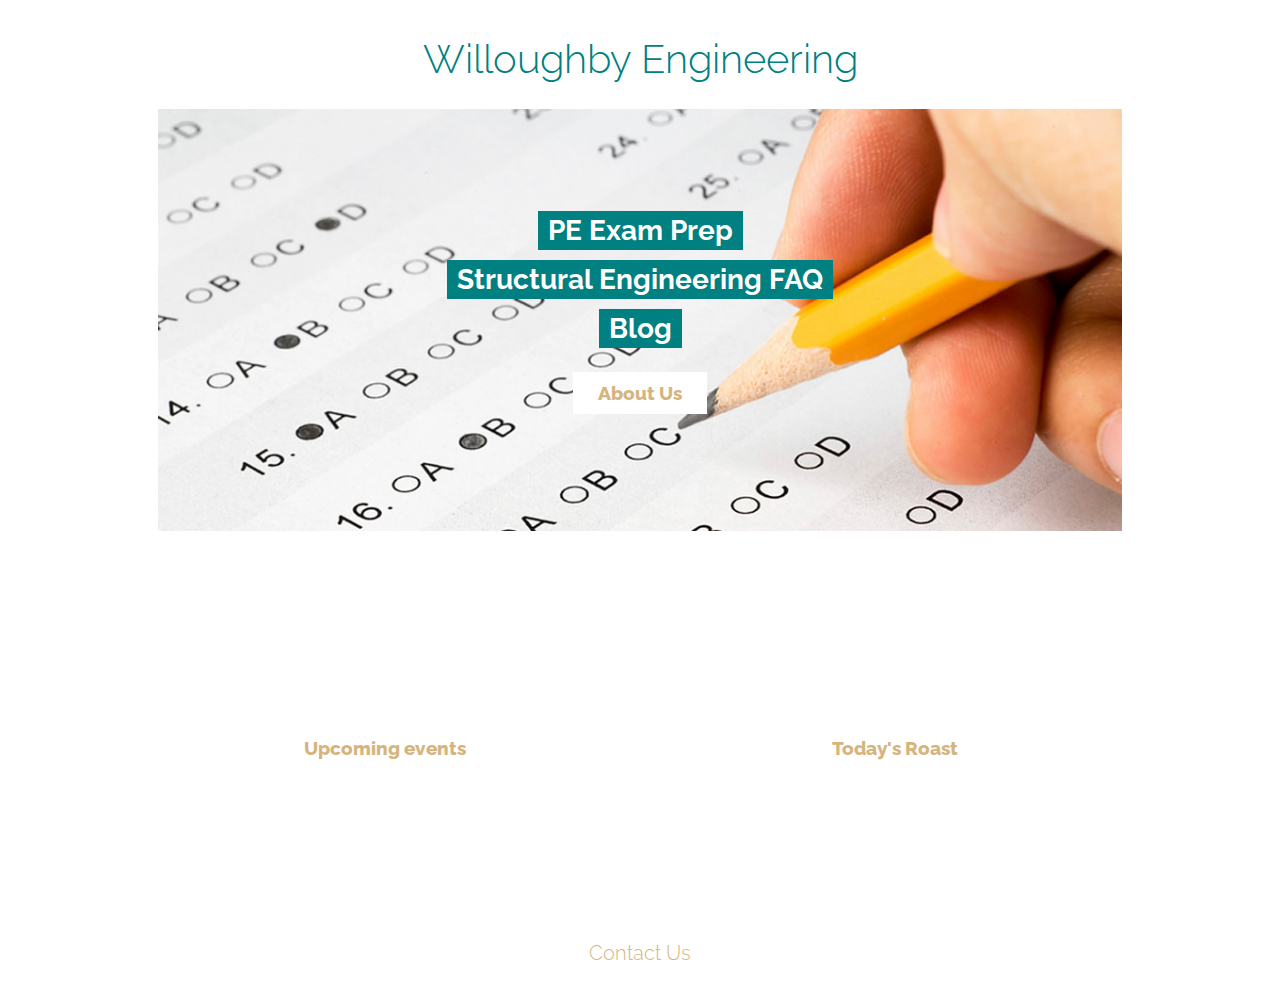
<file: index.html>
<!DOCTYPE html>
<head>
  <link rel="stylesheet" type = "text/css" href = "style.css"/>
  <link href='https://fonts.googleapis.com/css?family=Raleway:300,800' rel='stylesheet' type='text/css'>
  <link rel="apple-touch-icon" sizes="180x180" href="/apple-touch-icon.png">
<link rel="icon" type="image/png" sizes="32x32" href="/favicon-32x32.png">
<link rel="icon" type="image/png" sizes="16x16" href="/favicon-16x16.png">
<link rel="manifest" href="/site.webmanifest">
<link rel="mask-icon" href="/safari-pinned-tab.svg" color="#5bbad5">
<meta name="msapplication-TileColor" content="#da532c">
<meta name="theme-color" content="#ffffff">
</head>
<html>
  <body>
    <div class="container">
    <h1>Willoughby Engineering</h1>
      <div class="hero">
          <div class="hero-content">
            <div>
              <h2>PE Exam Prep</h2>
            </div>
            <div>
              <h2>Structural Engineering FAQ</h2>
            </div>
            <div>
              <h2>Blog</h2>
            </div>
            <div>
              <h3>About Us</h3>
            </div>
          </div>
      </div>

      <div class="supporting-container">
        <div class="upcoming">
          <h3>Upcoming events</h3>
        </div>
        <div class="roast">
          <h3>Today's Roast</h3>
        </div>
      </div>
      <p id="footer">Contact Us</p>
    </div>


    
  </body>
</html>
</file>
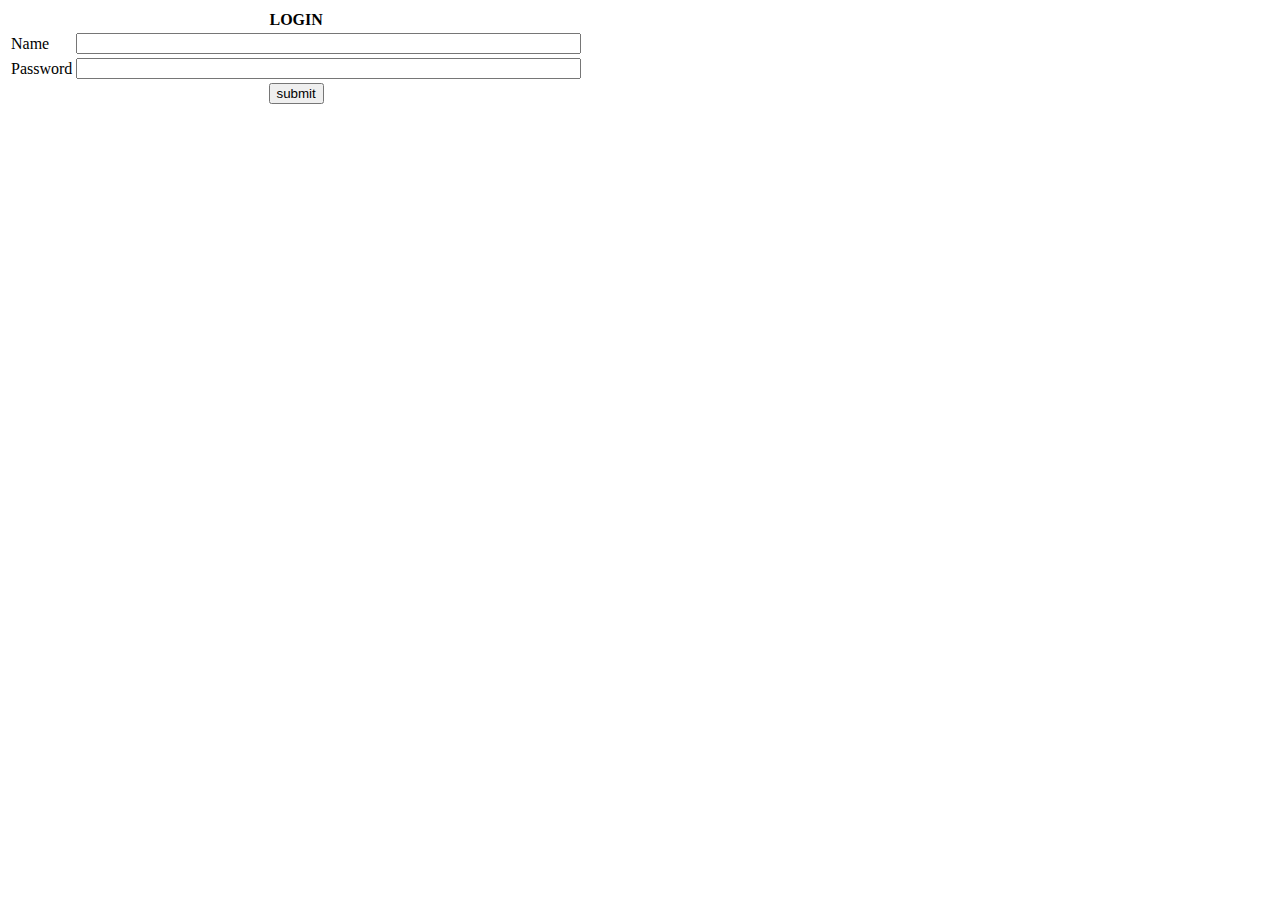
<file: mylogin.html>
<!DOCTYPE html>
<html>

<head>
<title>Login</title>
</head>

<body>


<form>
<table>
  <th colspan="2">LOGIN</th>
  <tr>
    <td>Name</td>
    <td><input type="text" size="60"></td>
  </tr>
  <tr>
    <td>Password</td>
    <td><input type="password" size="60"></td>
  </tr>
  <th colspan="2"><input type="submit" value="submit">
</table>
</form>


</body>
</html>
</file>
<file: style.css>
body {
	font-family: 'Raleway', sans-serif;

}

h1 {
  width: 100%;
  font-weight: 300;
  text-align: center;
	font-size: 40px;
	color: teal;
}

h2 {
  display: inline-block;
  text-align: center;
  background-color: teal;
  padding: 3px 10px;
  margin: 5px;
  font-size: 1.75rem;
  color: white;
}

.menu {
  border: 2px solid;
  text-align: center;
  width: 200px;
}

h3 {
  display: inline-block;
  font-weight: 800;
  background-color: #ffffff;
  text-align: center;
  padding: 10px 25px;
  color: #D6B47E;
}

.container {
  min-width: 775px;
  display: flex;
  justify-content: center;
  flex-wrap: wrap;
}

.hero {
	background-image: url(multiple_choice_test.jpg);
  background-size: cover;
  min-width: 964px;
  min-height: 422px;
  display: flex;
  justify-content: center;
  align-items: center;
  text-align: center;
}

.supporting-container {
  display: flex;
  justify-content: center;
  align-items: center;
  padding: 45px 0 0 0;
}

.supporting-container div {
  background-size: cover;
  min-width: 450px;
  min-height: 345px;
  display: flex;
  justify-content: center;
  align-items: center;
  margin: 0 30px;
}

.upcoming {
	background-image: url("https://s3.amazonaws.com/codecademy-content/projects/make-a-website/lesson-2/events.jpg");
}

.roast {
	background-image: url("https://s3.amazonaws.com/codecademy-content/projects/make-a-website/lesson-2/roast.jpg");
}

#footer {
  text-align: center;
  color: #D6B47E;
  font-weight: 300;
  width: 100%;
  font-size: 1.25rem;
}
</file>
